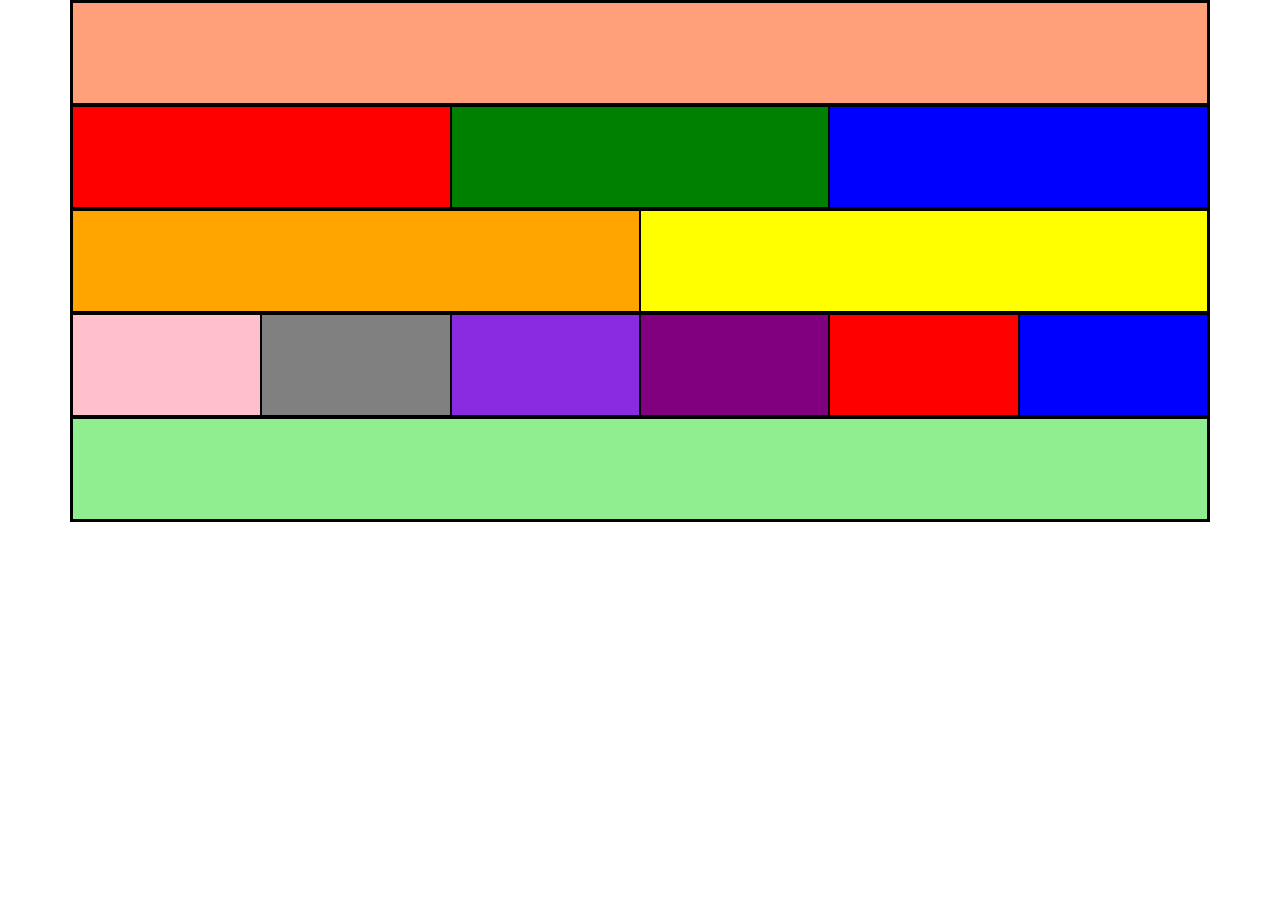
<file: 19 feb 25/index.html>
<!doctype html>
<html lang="en">
  <head>
    <meta charset="utf-8">
    <meta name="viewport" content="width=device-width, initial-scale=1">
    <title>Bootstrap demo</title>
    <link href="https://cdn.jsdelivr.net/npm/bootstrap@5.3.3/dist/css/bootstrap.min.css" rel="stylesheet" integrity="sha384-QWTKZyjpPEjISv5WaRU9OFeRpok6YctnYmDr5pNlyT2bRjXh0JMhjY6hW+ALEwIH" crossorigin="anonymous">
  <style>
    div{border: 1px solid black;}
    .col{padding: 50px 0px;}
  </style>
</head>
  <body>
    <div class="container">
        <div class="row">
          <div class="col" style="background-color: lightsalmon;"></div>
        </div>
        <div class="row">
            <div class="col" style="background-color: red;"></div>
            <div class="col" style="background-color: green;"></div>
            <div class="col" style="background-color: blue;"></div>
        </div>
        <div class="row">
            <div class="col" style="background-color: orange;"></div>
            <div class="col" style="background-color: yellow;"></div>
        </div>
        <div class="row">
            <div class="col" style="background-color: pink;"></div>
            <div class="col" style="background-color: gray;"></div>
            <div class="col" style="background-color: blueviolet;"></div>
            <div class="col" style="background-color: purple;"></div>
            <div class="col" style="background-color: red;"></div>
            <div class="col" style="background-color: blue;"></div>
        </div>
        <div class="row">
            <div class="col" style="background-color: lightgreen;"></div>
        </div>
    </div>  
    <script src="https://cdn.jsdelivr.net/npm/bootstrap@5.3.3/dist/js/bootstrap.bundle.min.js" integrity="sha384-YvpcrYf0tY3lHB60NNkmXc5s9fDVZLESaAA55NDzOxhy9GkcIdslK1eN7N6jIeHz" crossorigin="anonymous"></script>
  </body>
</html>
</file>
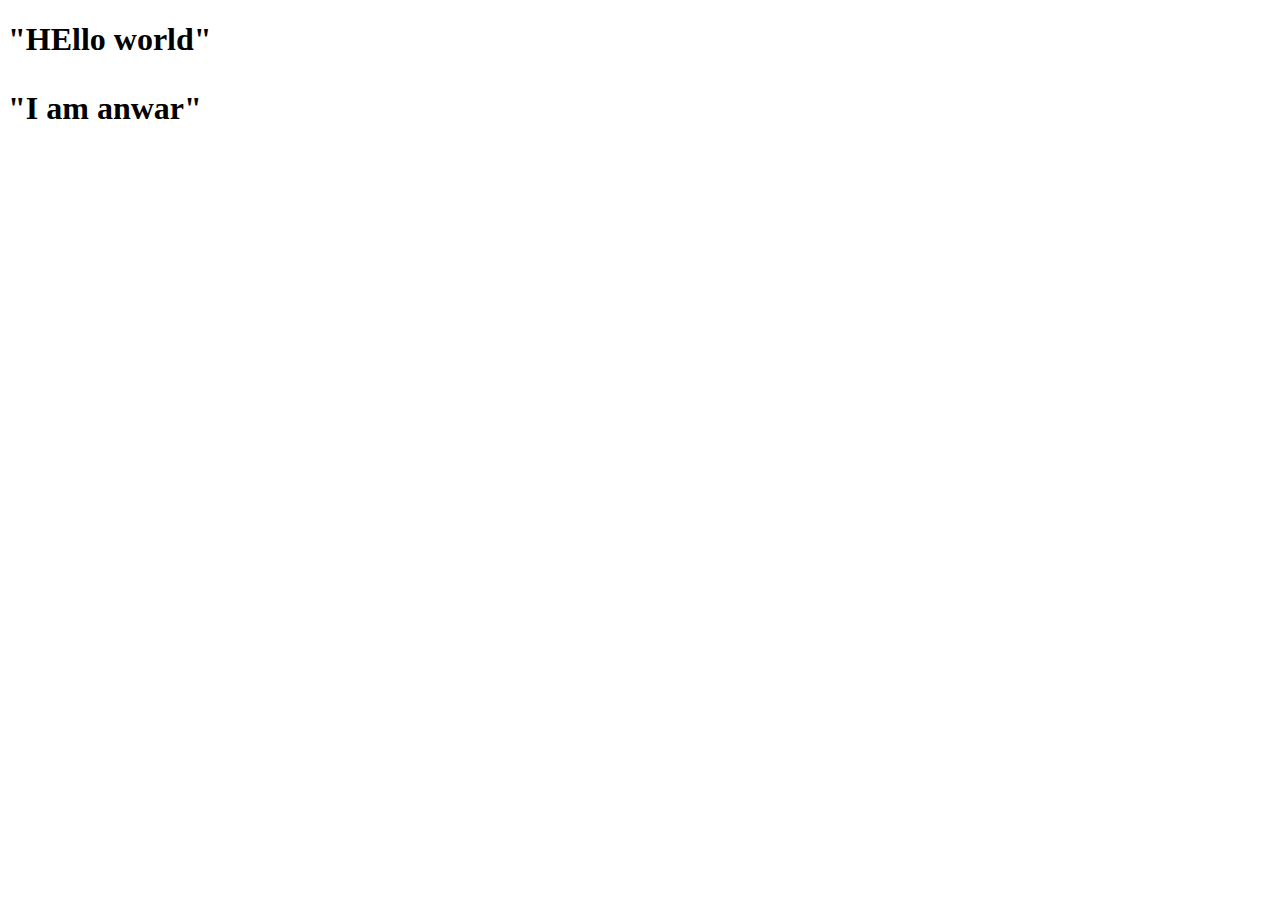
<file: 19_Feb_25/index.html>
<!DOCTYPE html>
<html lang="en">
<head>
    <meta charset="UTF-8">
    <meta name="viewport" content="width=device-width, initial-scale=1.0">
    <title>Document</title>
</head>
<body>
    <h1>"HEllo world"
        <p>"I am anwar"</p>
    </h1>
</body>
</html>
</file>
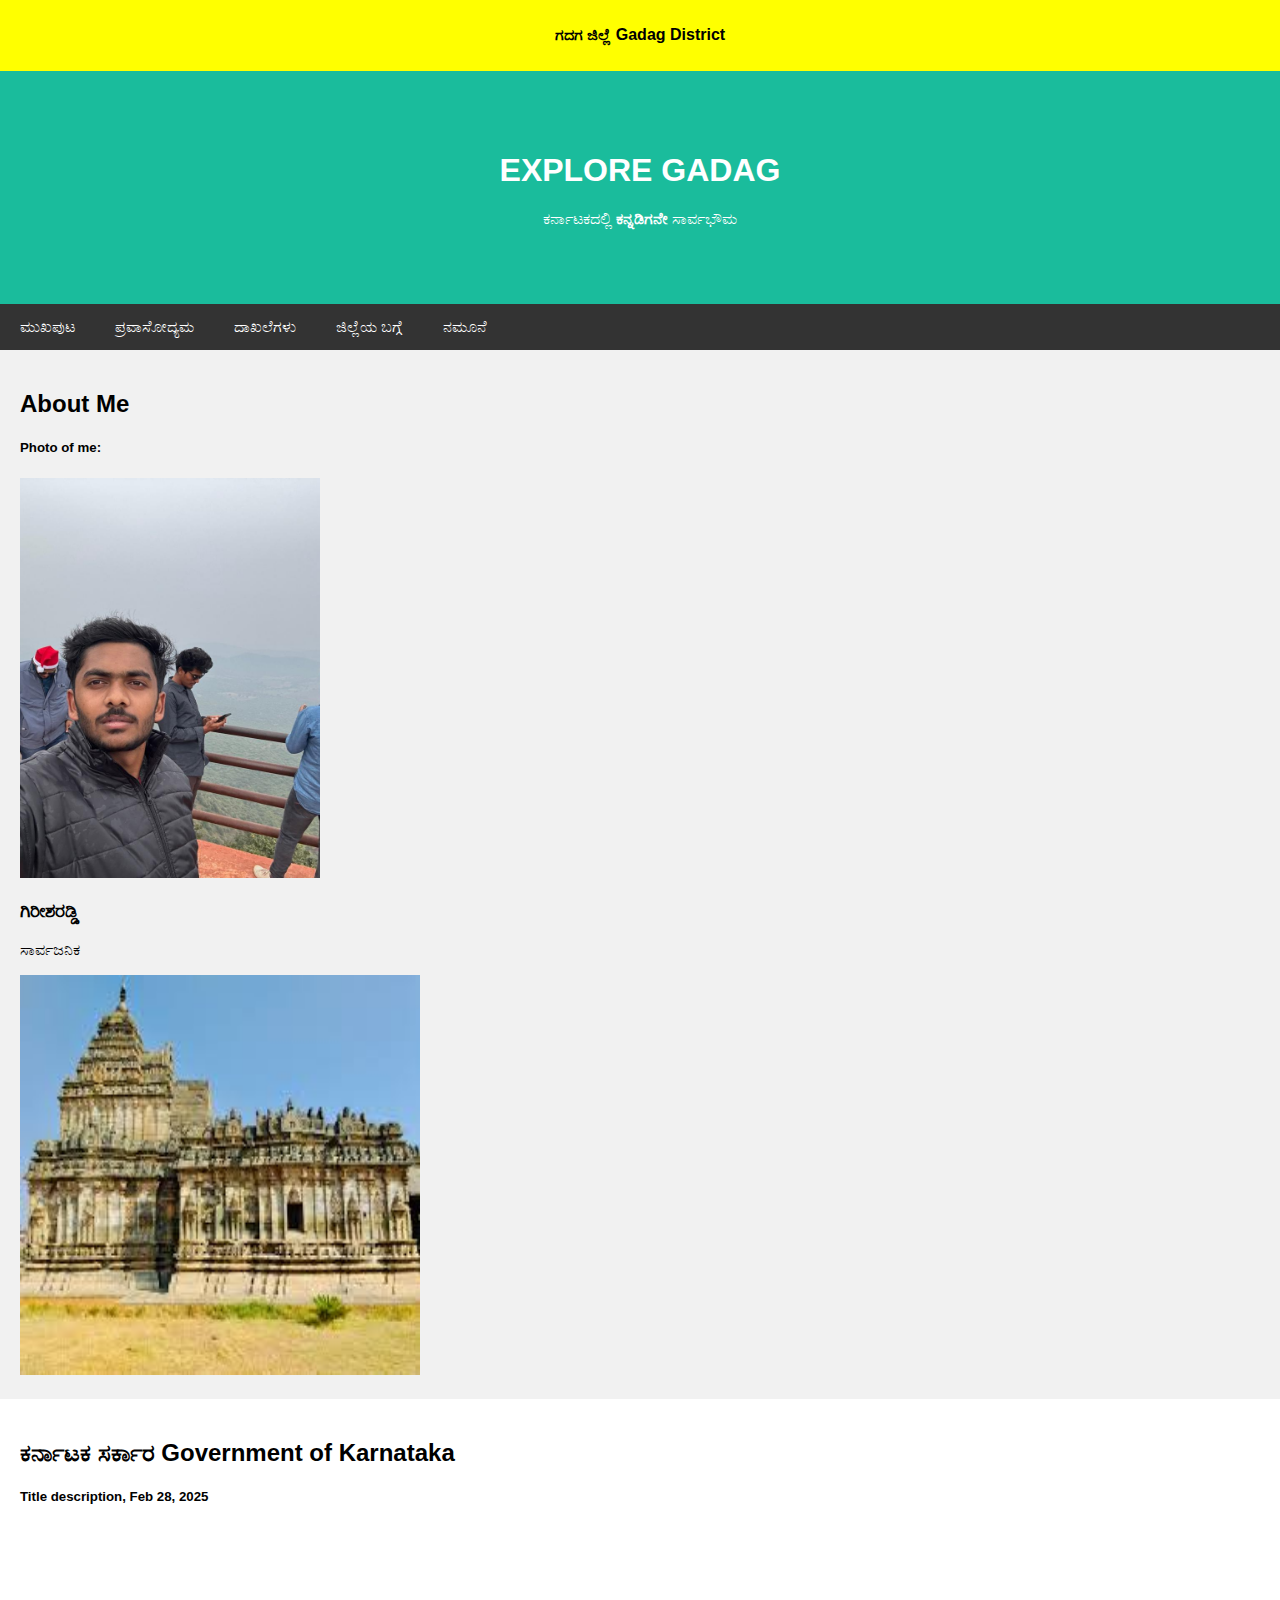
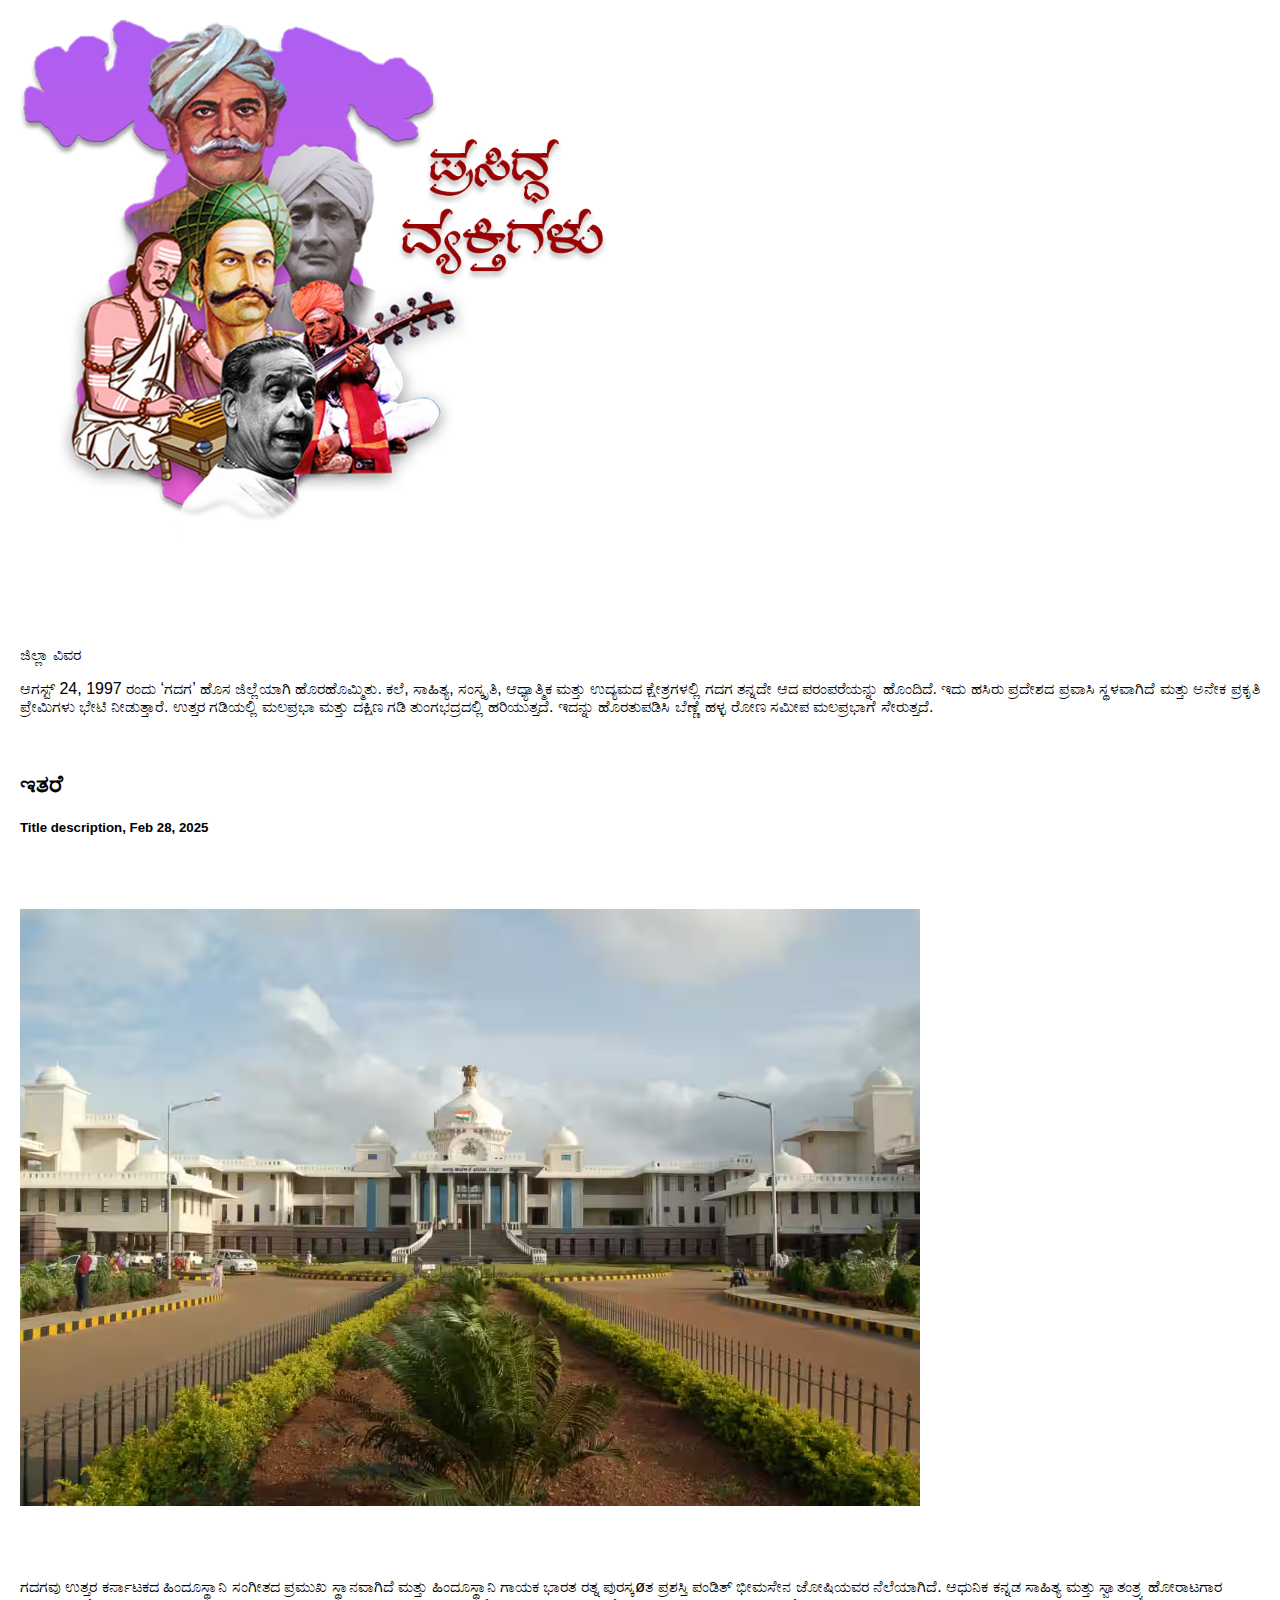
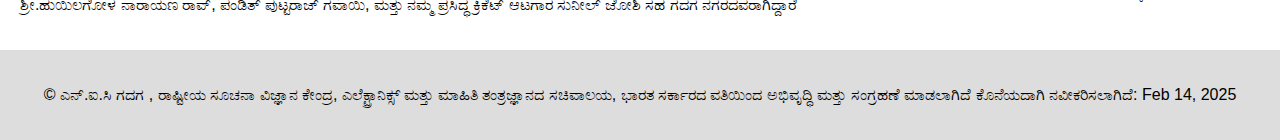
<file: 28 feb 25/index.html>
<!DOCTYPE html>
<html>
<head>
<title>Page Title</title>
<meta charset="UTF-8">
<meta name="viewport" content="width=device-width, initial-scale=1">
<style>
* {
  box-sizing: border-box;
}

/* Style the body */
body {
  font-family: Arial;
  margin: 0;
}

/* Header/logo Title */
.header {
  padding: 60px;
  text-align: center;
  background: #1abc9c;
  color: white;
}

/* Style the top navigation bar */
.navbar {
  display: flex;
  background-color: #333;
}

/* Style the navigation bar links */
.navbar a {
  color: white;
  padding: 14px 20px;
  text-decoration: none;
  text-align: center;
}

/* Change color on hover */
.navbar a:hover {
  background-color: #ddd;
  color: black;
}

/* Column container */
.row {  
  display: flex;
  flex-wrap: wrap;
}

/* Create two unequal columns that sits next to each other */
/* Sidebar/left column */
.side {
  flex: 30%;
  background-color: #f1f1f1;
  padding: 20px;
}

/* Main column */
.main {
  flex: 70%;
  background-color: white;
  padding: 20px;
}

/* Fake image, just for this example */
.fakeimg {
  background-color: #aaa;
  width: 100%;
  padding: 20px;
}

/* Footer */
.footer {
  padding: 20px;
  text-align: center;
  background: #ddd;
}

/* Responsive layout - when the screen is less than 700px wide, make the two columns stack on top of each other instead of next to each other */
@media screen and (max-width: 700px) {
  .row, .navbar {   
    flex-direction: column;
  }
}
</style>
</head>
<body>

<!-- Note -->
<div style="background:yellow;padding:5px">
  <h4 style="text-align:center">ಗದಗ ಜಿಲ್ಲೆ
    Gadag District</h4>
</div>

<!-- Header -->
<div class="header">
  <h1>EXPLORE GADAG</h1>
  <P>ಕರ್ನಾಟಕದಲ್ಲಿ <b>ಕನ್ನಡಿಗನೇ</b> ಸಾರ್ವಭೌಮ</P>
  
</div>

<!-- Navigation Bar -->
<div class="navbar">
  <a href="#">ಮುಖಪುಟ</a>
  <a href="#">ಪ್ರವಾಸೋದ್ಯಮ</a>
  <a href="#">ದಾಖಲೆಗಳು </a>
  <a href="#">ಜಿಲ್ಲೆಯ ಬಗ್ಗೆ</a>
  <a href="#">ನಮೂನೆ</a>
</div>

<!-- The flexible grid (content) -->
<div class="row">
  <div class="side">
    <h2>About Me</h2>
    <h5>Photo of me:</h5>
    <!-- <div class="fakeimg" style="height: 400px;width: 300px;object-fit: contain;background-image: url(me.jpg);"></div> -->
    <img src="me.jpg"  style="height: 400px;width: 300px;object-fit: cover;" alt="">
    <p></p>
    <h3>ಗಿರೀಶರಡ್ಡಿ</h3>
    <p>ಸಾರ್ವಜನಿಕ</p>
    
   <!--div class="fakeimg" style="height: 400px;object-fit: fill;background-image: url(im.jpg)">Image</div><br> -->
   <img src="im.jpg"  style="height: 400px;width: 400px;object-fit: fill;" alt="">
  </div>
  <div class="main">
    <h2>ಕರ್ನಾಟಕ ಸರ್ಕಾರ
        Government of Karnataka</h2>
    <h5>Title description, Feb 28, 2025</h5>
    <!-- <div class="fakeimg" style="height:700px;width: 800px;background-image: url(map.jpg);"></div> -->
    <img src="map.jpg"  style="height: 700px;width: 600px;object-fit: contain;" alt="">
    <p>ಜಿಲ್ಲಾ ವಿವರ</p>
    <p>ಆಗಸ್ಟ್ 24, 1997 ರಂದು ‘ಗದಗ’ ಹೊಸ ಜಿಲ್ಲೆಯಾಗಿ ಹೊರಹೊಮ್ಮಿತು. ಕಲೆ, ಸಾಹಿತ್ಯ, ಸಂಸ್ಕೃತಿ, ಆಧ್ಯಾತ್ಮಿಕ ಮತ್ತು ಉದ್ಯಮದ ಕ್ಷೇತ್ರಗಳಲ್ಲಿ ಗದಗ ತನ್ನದೇ ಆದ ಪರಂಪರೆಯನ್ನು ಹೊಂದಿದೆ. ಇದು ಹಸಿರು ಪ್ರದೇಶದ ಪ್ರವಾಸಿ ಸ್ಥಳವಾಗಿದೆ ಮತ್ತು ಅನೇಕ ಪ್ರಕೃತಿ ಪ್ರೇಮಿಗಳು ಭೇಟಿ ನೀಡುತ್ತಾರೆ. ಉತ್ತರ ಗಡಿಯಲ್ಲಿ ಮಲಪ್ರಭಾ ಮತ್ತು ದಕ್ಷಿಣ ಗಡಿ ತುಂಗಭದ್ರದಲ್ಲಿ ಹರಿಯುತ್ತದೆ. ಇದನ್ನು ಹೊರತುಪಡಿಸಿ ಬೆಣ್ಣೆ ಹಳ್ಳ ರೋಣ ಸಮೀಪ ಮಲಪ್ರಭಾಗೆ ಸೇರುತ್ತದೆ. </p>
    <br>
    <h2>ಇತರೆ</h2>
    <h5>Title description, Feb 28, 2025</h5>
    <!-- <div class="fakeimg" style="height:700px;background-image: url(aap.jpg);"></div> -->
    <img src="aap.jpg"  style="height: 700px;width: 900px;object-fit: contain;" alt="">
    <p>ಗದಗವು ಉತ್ತರ ಕರ್ನಾಟಕದ ಹಿಂದೂಸ್ಥಾನಿ ಸಂಗೀತದ ಪ್ರಮುಖ ಸ್ಥಾನವಾಗಿದೆ ಮತ್ತು ಹಿಂದೂಸ್ಥಾನಿ ಗಾಯಕ ಭಾರತ ರತ್ನ ಪುರಸ್ಕøತ ಪ್ರಶಸ್ತಿ ಪಂಡಿತ್ ಭೀಮಸೇನ ಜೋಷಿಯವರ ನೆಲೆಯಾಗಿದೆ. ಆಧುನಿಕ ಕನ್ನಡ ಸಾಹಿತ್ಯ ಮತ್ತು ಸ್ವಾತಂತ್ರ್ಯ ಹೋರಾಟಗಾರ ಶ್ರೀ.ಹುಯಿಲಗೋಳ ನಾರಾಯಣ ರಾವ್, ಪಂಡಿತ್ ಪುಟ್ಟರಾಜ್ ಗವಾಯಿ, ಮತ್ತು ನಮ್ಮ ಪ್ರಸಿದ್ಧ ಕ್ರಿಕೆಟ್ ಆಟಗಾರ ಸುನೀಲ್ ಜೋಶಿ ಸಹ ಗದಗ ನಗರದವರಾಗಿದ್ದಾರೆ</p>
    
    
  </div>
</div>

<!-- Footer -->
<div class="footer">
  <p>© ಎನ್.ಐ.ಸಿ ಗದಗ , ರಾಷ್ಟೀಯ ಸೂಚನಾ ವಿಜ್ಞಾನ ಕೇಂದ್ರ, ಎಲೆಕ್ಟ್ರಾನಿಕ್ಸ್ ಮತ್ತು ಮಾಹಿತಿ ತಂತ್ರಜ್ಞಾನದ ಸಚಿವಾಲಯ, ಭಾರತ ಸರ್ಕಾರದ ವತಿಯಿಂದ ಅಭಿವೃದ್ಧಿ ಮತ್ತು ಸಂಗ್ರಹಣೆ ಮಾಡಲಾಗಿದೆ

    ಕೊನೆಯದಾಗಿ ನವೀಕರಿಸಲಾಗಿದೆ: Feb 14, 2025</p>
</div>

</body>
</html>
</file>
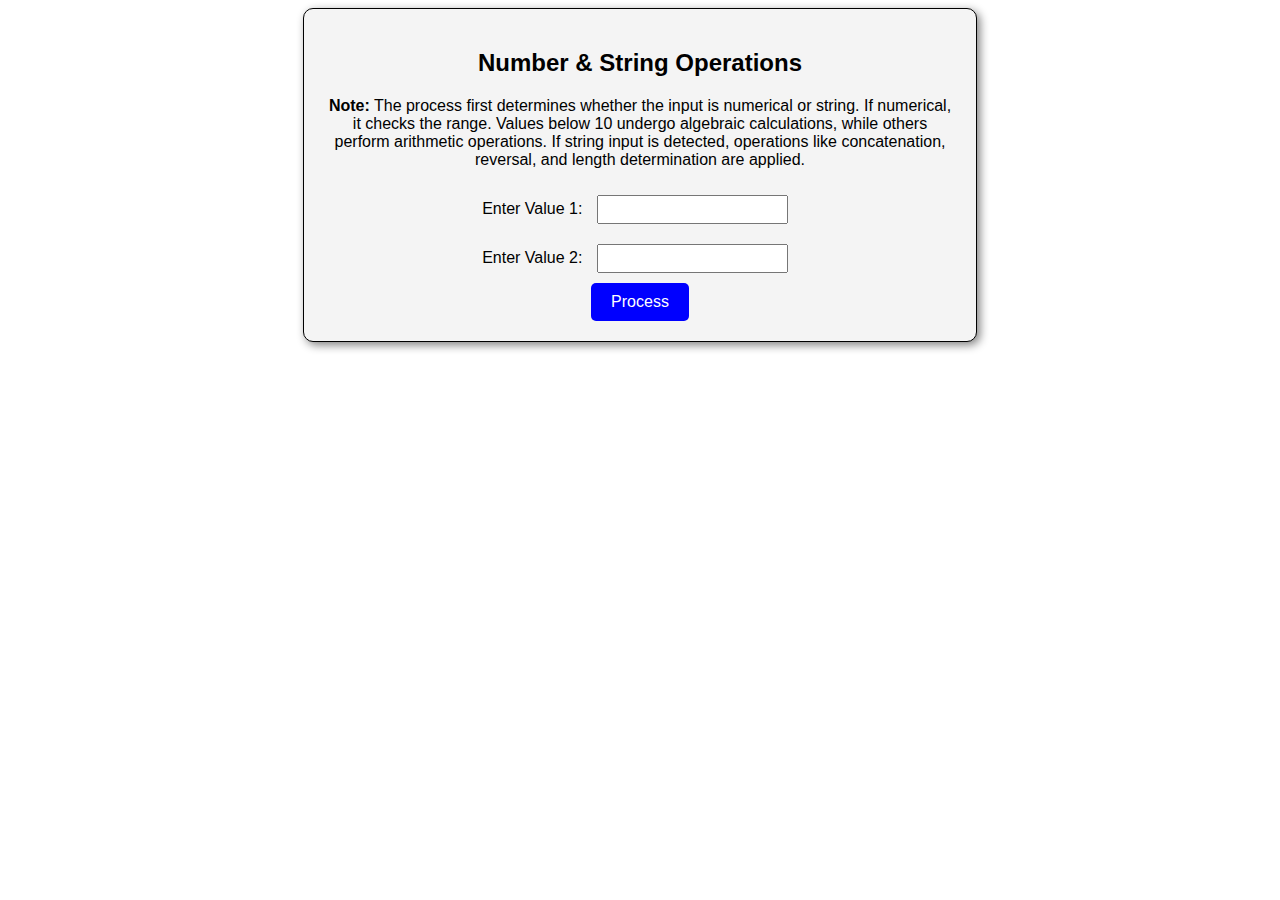
<file: 5 mar 25/index.html>
<!DOCTYPE html>
<html lang="en">
<head>
    <meta charset="UTF-8">
    <meta name="viewport" content="width=device-width, initial-scale=1.0">
    <title>Number & String Operations</title>
    <style>
        body {
            font-family: Arial, sans-serif;
            text-align: center;
        }
        .container {
            width: 50%;
            margin: auto;
            padding: 20px;
            border: 1px solid black;
            border-radius: 10px;
            box-shadow: 3px 3px 10px gray;
            background: #f4f4f4;
        }
        input {
            padding: 5px;
            margin: 10px;
        }
        button {
            background-color: blue;
            color: white;
            padding: 10px 20px;
            font-size: 16px;
            border: none;
            border-radius: 5px;
            cursor: pointer;
            transition: background-color 0.3s;
        }
        button:hover {
            background-color: red;
        }
        table {
            width: 100%;
            border-collapse: collapse;
            margin-top: 20px;
            background: white;
        }
        th, td {
            border: 1px solid black;
            padding: 10px;
            text-align: center;
        }
        th {
            background-color: red;
            color: beige;
        }
    </style>
</head>
<body>
    <div class="container">
        <h2>Number & String Operations</h2>
        <p><b>Note:</b> The process first determines whether the input is numerical or string. If numerical, it checks the range. Values below 10 undergo algebraic calculations, while others perform arithmetic operations. If string input is detected, operations like concatenation, reversal, and length determination are applied.</p>
        <label for="input1">Enter Value 1:</label>
        <input type="text" id="input1">
        <br>
        <label for="input2">Enter Value 2:</label>
        <input type="text" id="input2">
        <br>
        <button onclick="processInput()">Process</button>
        <div id="output"></div>
    </div>

    <script>
        function processInput() {
            let input1 = document.getElementById("input1").value.trim();
            let input2 = document.getElementById("input2").value.trim();
            let outputDiv = document.getElementById("output");
            outputDiv.innerHTML = "";

            let num1 = parseFloat(input1);
            let num2 = parseFloat(input2);

            if (!isNaN(num1) && !isNaN(num2)) {
                if (num1 < 10 && num2 < 10) {
                    let table = `
                    <table>
                        <tr><th>Expression</th><th>Expanded Formula</th><th>Calculation</th><th>Result</th></tr>
                        <tr><td>(a + b)²</td><td>a² + b² + 2ab</td><td>(${num1}² + ${num2}² + 2(${num1} × ${num2}))</td><td>${(num1 + num2) ** 2}</td></tr>
                        <tr><td>(a - b)²</td><td>a² + b² - 2ab</td><td>(${num1}² + ${num2}² - 2(${num1} × ${num2}))</td><td>${(num1 - num2) ** 2}</td></tr>
                        <tr><td>a² - b²</td><td>(a - b)(a + b)</td><td>(${num1}² - ${num2}² = (${num1} - ${num2}) × (${num1} + ${num2}))</td><td>${num1 * 2 - num2 * 2}</td></tr>
                        <tr><td>(a + b)³</td><td>a³ + b³ + 3a²b + 3ab²</td><td>(${num1}³ + ${num2}³ + 3(${num1}² × ${num2}) + 3(${num1} × ${num2}²))</td><td>${(num1 + num2) ** 3}</td></tr>
                        <tr><td>(a - b)³</td><td>a³ - b³ - 3a²b + 3ab²</td><td>(${num1}³ - ${num2}³ - 3(${num1}² × ${num2}) + 3(${num1} × ${num2}²))</td><td>${(num1 - num2) ** 3}</td></tr>
                    </table>`;
                    outputDiv.innerHTML = table;
                } else {
                    let table = `
                    <table>
                        <tr><th>Operation</th><th>Expression</th><th>Result</th></tr>
                        <tr><td>Addition</td><td>${num1} + ${num2} = ${num1 + num2}</td><td>${num1 + num2}</td></tr>
                        <tr><td>Subtraction</td><td>${num1} - ${num2} = ${num1 - num2}</td><td>${num1 - num2}</td></tr>
                        <tr><td>Multiplication</td><td>${num1} × ${num2} = ${num1 * num2}</td><td>${num1 * num2}</td></tr>
                        <tr><td>Division</td><td>${num1} ÷ ${num2} = ${(num1 / num2).toFixed(2)}</td><td>${(num1 / num2).toFixed(2)}</td></tr>
                    </table>`;
                    outputDiv.innerHTML = table;
                }
            } else {
                let concatResult = input1 + input2;
                let reversedResult = concatResult.split('').reverse().join('');
                let table = `
                <table>
                    <tr><th>Value 1</th><th>Value 2</th><th>Concatenated</th><th>Reversed</th><th>Length</th></tr>
                    <tr><td>${input1}</td><td>${input2}</td><td>${concatResult}</td><td>${reversedResult}</td><td>${concatResult.length}</td></tr>
                </table>`;
                outputDiv.innerHTML = table;
            }
        }
    </script>
</body>
</html>
</file>
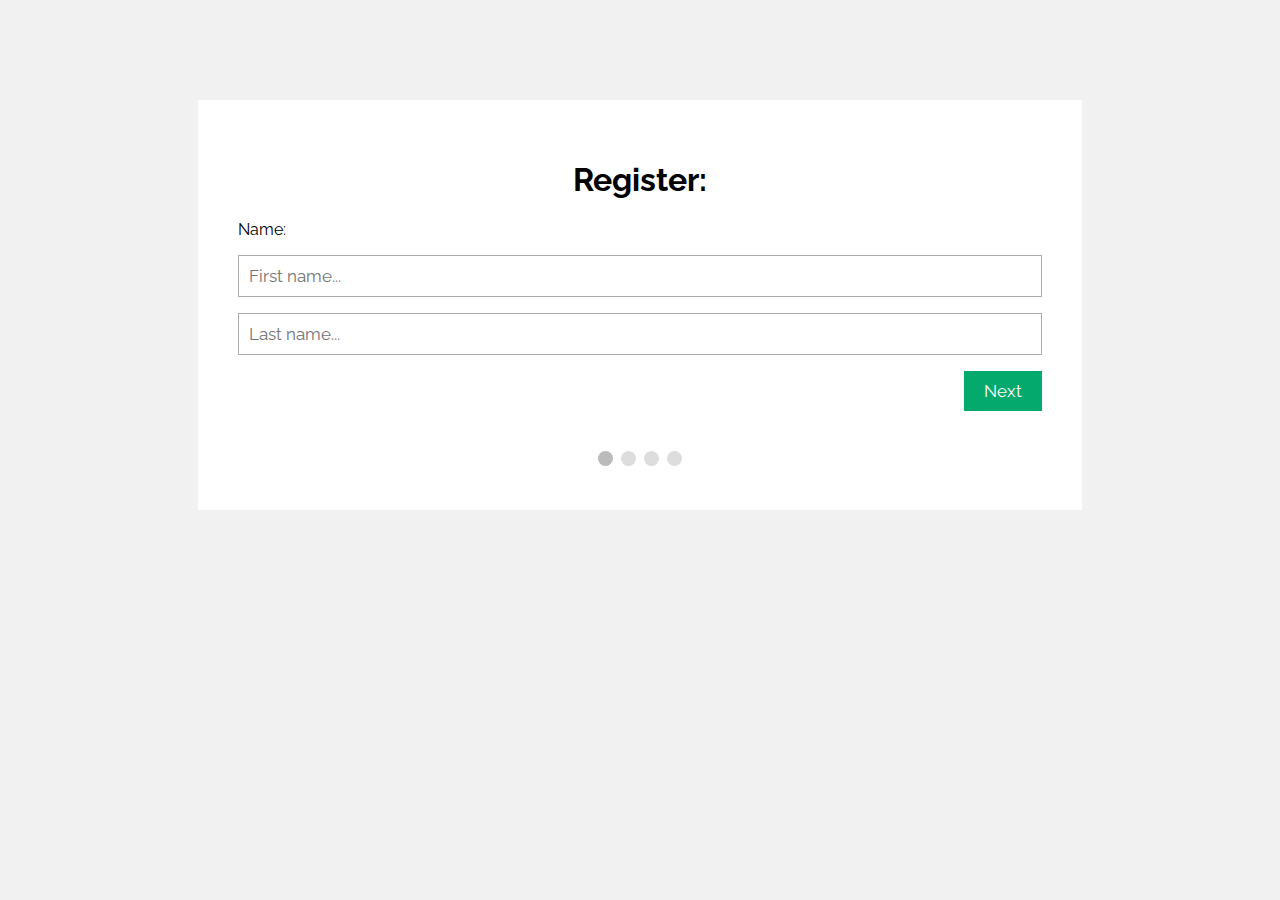
<file: 7 mar 25/index.html>
<!DOCTYPE html>
<html>
<meta name="viewport" content="width=device-width, initial-scale=1.0">
<link href="https://fonts.googleapis.com/css?family=Raleway" rel="stylesheet">
<style>
* {
  box-sizing: border-box;
}

body {
  background-color: #f1f1f1;
}

#regForm {
  background-color: #ffffff;
  margin: 100px auto;
  font-family: Raleway;
  padding: 40px;
  width: 70%;
  min-width: 300px;
}

h1 {
  text-align: center;  
}

input {
  padding: 10px;
  width: 100%;
  font-size: 17px;
  font-family: Raleway;
  border: 1px solid #aaaaaa;
}

/* Mark input boxes that gets an error on validation: */
input.invalid {
  background-color: #ffdddd;
}

/* Hide all steps by default: */
.tab {
  display: none;
}

button {
  background-color: #04AA6D;
  color: #ffffff;
  border: none;
  padding: 10px 20px;
  font-size: 17px;
  font-family: Raleway;
  cursor: pointer;
}

button:hover {
  opacity: 0.8;
}

#prevBtn {
  background-color: #bbbbbb;
}

/* Make circles that indicate the steps of the form: */
.step {
  height: 15px;
  width: 15px;
  margin: 0 2px;
  background-color: #bbbbbb;
  border: none;  
  border-radius: 50%;
  display: inline-block;
  opacity: 0.5;
}

.step.active {
  opacity: 1;
}

/* Mark the steps that are finished and valid: */
.step.finish {
  background-color: #04AA6D;
}
</style>
<body>

<form id="regForm" action="/action_page.php">
  <h1>Register:</h1>
  <!-- One "tab" for each step in the form: -->
  <div class="tab">Name:
    <p><input placeholder="First name..." oninput="this.className = ''" name="fname"></p>
    <p><input placeholder="Last name..." oninput="this.className = ''" name="lname"></p>
  </div>
  <div class="tab">Contact Info:
    <p><input placeholder="E-mail..." oninput="this.className = ''" name="email"></p>
    <p><input placeholder="Phone..." oninput="this.className = ''" name="phone"></p>
  </div>
  <div class="tab">Birthday:
    <p><input placeholder="dd" oninput="this.className = ''" name="dd"></p>
    <p><input placeholder="mm" oninput="this.className = ''" name="nn"></p>
    <p><input placeholder="yyyy" oninput="this.className = ''" name="yyyy"></p>
  </div>
  <div class="tab">Login Info:
    <p><input placeholder="Username..." oninput="this.className = ''" name="uname"></p>
    <p><input placeholder="Password..." oninput="this.className = ''" name="pword" type="password"></p>
  </div>
  <div style="overflow:auto;">
    <div style="float:right;">
      <button type="button" id="prevBtn" onclick="nextPrev(-1)">Previous</button>
      <button type="button" id="nextBtn" onclick="nextPrev(1)">Next</button>
    </div>
  </div>
  <!-- Circles which indicates the steps of the form: -->
  <div style="text-align:center;margin-top:40px;">
    <span class="step"></span>
    <span class="step"></span>
    <span class="step"></span>
    <span class="step"></span>
  </div>
</form>

<script>
var currentTab = 0; // Current tab is set to be the first tab (0)
showTab(currentTab); // Display the current tab

function showTab(n) {
  // This function will display the specified tab of the form...
  var x = document.getElementsByClassName("tab");
  x[n].style.display = "block";
  //... and fix the Previous/Next buttons:
  if (n == 0) {
    document.getElementById("prevBtn").style.display = "none";
  } else {
    document.getElementById("prevBtn").style.display = "inline";
  }
  if (n == (x.length - 1)) {
    document.getElementById("nextBtn").innerHTML = "Submit";
  } else {
    document.getElementById("nextBtn").innerHTML = "Next";
  }
  //... and run a function that will display the correct step indicator:
  fixStepIndicator(n)
}

function nextPrev(n) {
  // This function will figure out which tab to display
  var x = document.getElementsByClassName("tab");
  // Exit the function if any field in the current tab is invalid:
  if (n == 1 && !validateForm()) return false;
  // Hide the current tab:
  x[currentTab].style.display = "none";
  // Increase or decrease the current tab by 1:
  currentTab = currentTab + n;
  // if you have reached the end of the form...
  if (currentTab >= x.length) {
    // ... the form gets submitted:
    document.getElementById("regForm").submit();
    return false;
  }
  // Otherwise, display the correct tab:
  showTab(currentTab);
}

function validateForm() {
  // This function deals with validation of the form fields
  var x, y, i, valid = true;
  x = document.getElementsByClassName("tab");
  y = x[currentTab].getElementsByTagName("input");
  // A loop that checks every input field in the current tab:
  for (i = 0; i < y.length; i++) {
    // If a field is empty...
    if (y[i].value == "") {
      // add an "invalid" class to the field:
      y[i].className += " invalid";
      // and set the current valid status to false
      valid = false;
    }
  }
  // If the valid status is true, mark the step as finished and valid:
  if (valid) {
    document.getElementsByClassName("step")[currentTab].className += " finish";
  }
  return valid; // return the valid status
}

function fixStepIndicator(n) {
  // This function removes the "active" class of all steps...
  var i, x = document.getElementsByClassName("step");
  for (i = 0; i < x.length; i++) {
    x[i].className = x[i].className.replace(" active", "");
  }
  //... and adds the "active" class on the current step:
  x[n].className += " active";
}
</script>

</body>
</html>
</file>
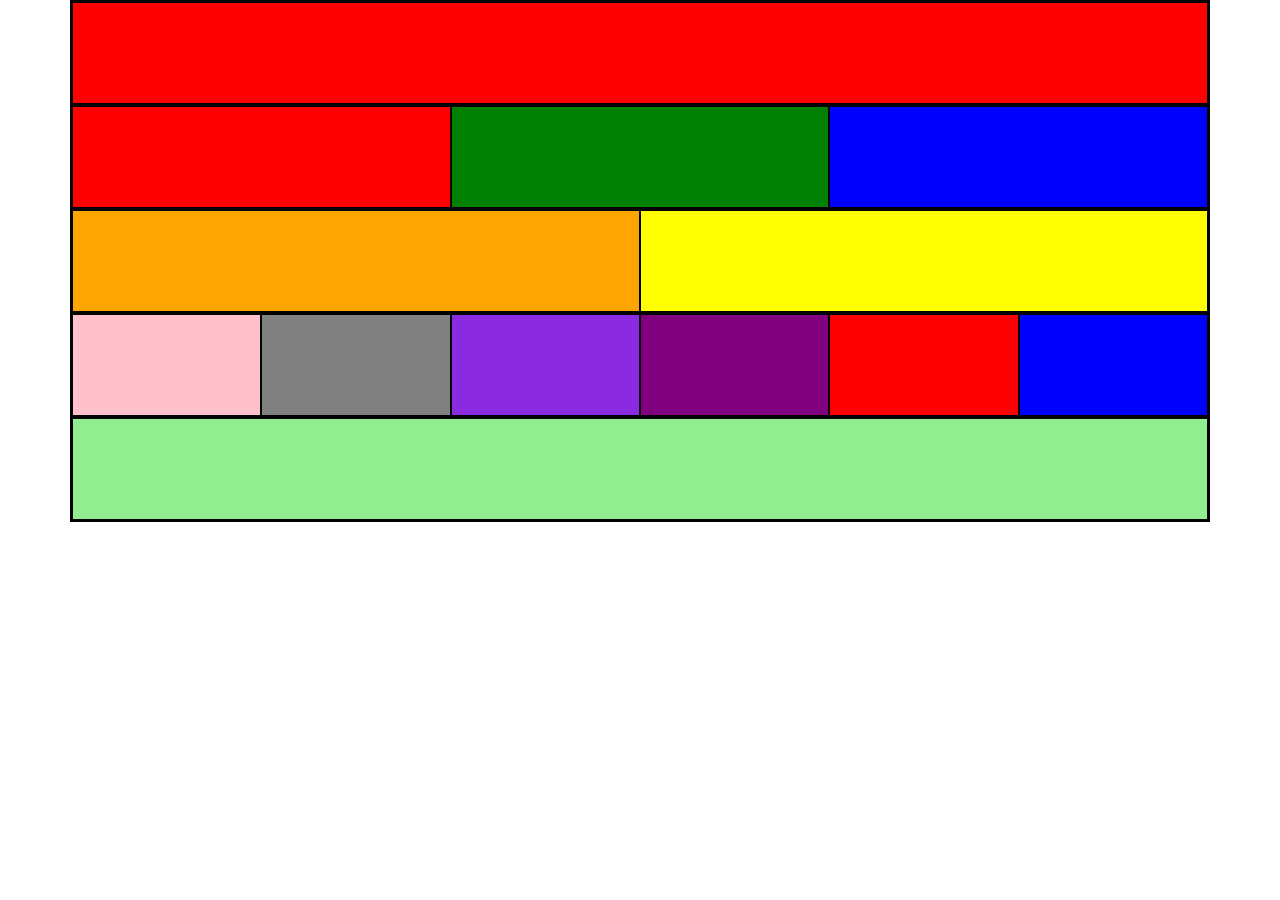
<file: 19_Feb_25/20_Feb_25/index.html>
<!doctype html>
<html lang="en">
  <head>
    <meta charset="utf-8">
    <meta name="viewport" content="width=device-width, initial-scale=1">
    <title>Bootstrap demo</title>
    <link href="https://cdn.jsdelivr.net/npm/bootstrap@5.3.3/dist/css/bootstrap.min.css" rel="stylesheet" integrity="sha384-QWTKZyjpPEjISv5WaRU9OFeRpok6YctnYmDr5pNlyT2bRjXh0JMhjY6hW+ALEwIH" crossorigin="anonymous">
  <style>
    div{border: 1px solid black;}
    .col{padding: 50px 0px;}
  </style>
</head>
  <body>
    <div class="container">
        <div class="row">
          <div class="col" style="background-color: red;"></div>
        </div>
        <div class="row">
            <div class="col" style="background-color: red;"></div>
            <div class="col" style="background-color: green;"></div>
            <div class="col" style="background-color: blue;"></div>
        </div>
        <div class="row">
            <div class="col" style="background-color: orange;"></div>
            <div class="col" style="background-color: yellow;"></div>
        </div>
        <div class="row">
            <div class="col" style="background-color: pink;"></div>
            <div class="col" style="background-color: gray;"></div>
            <div class="col" style="background-color: blueviolet;"></div>
            <div class="col" style="background-color: purple;"></div>
            <div class="col" style="background-color: red;"></div>
            <div class="col" style="background-color: blue;"></div>
        </div>
        <div class="row">
            <div class="col" style="background-color: lightgreen;"></div>
        </div>
    </div>  
    <script src="https://cdn.jsdelivr.net/npm/bootstrap@5.3.3/dist/js/bootstrap.bundle.min.js" integrity="sha384-YvpcrYf0tY3lHB60NNkmXc5s9fDVZLESaAA55NDzOxhy9GkcIdslK1eN7N6jIeHz" crossorigin="anonymous"></script>
  </body>
</html>
</file>
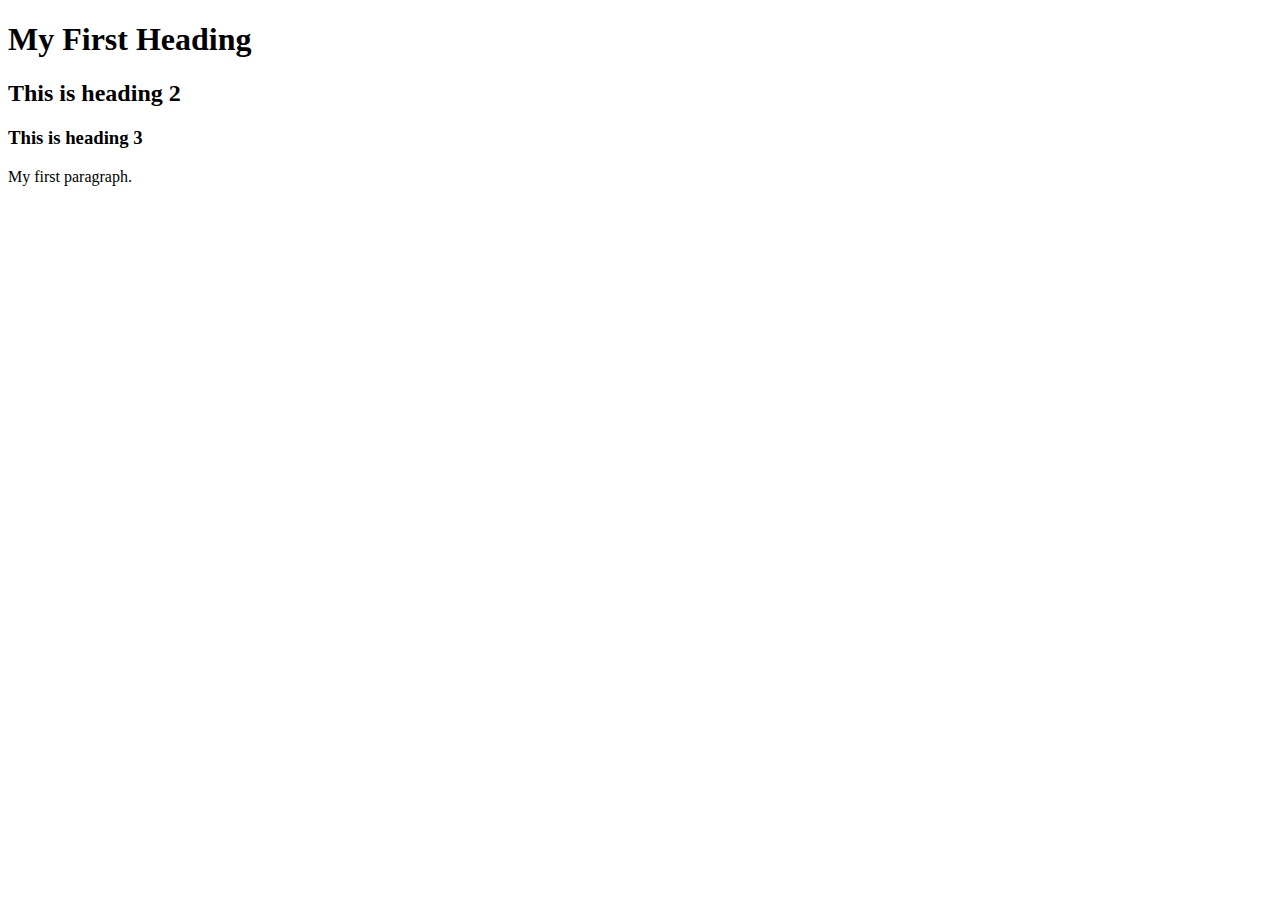
<file: 19_Feb_25/21_Feb_25/index.html>
<!DOCTYPE html>
<html>
<head>
<title>Sample web page </title>
</head>
<body>

<h1>My First Heading</h1>

<h2>This is heading 2</h2>
<h3>This is heading 3</h3>
<p>My first paragraph.</p>

</body>
</html>
</file>
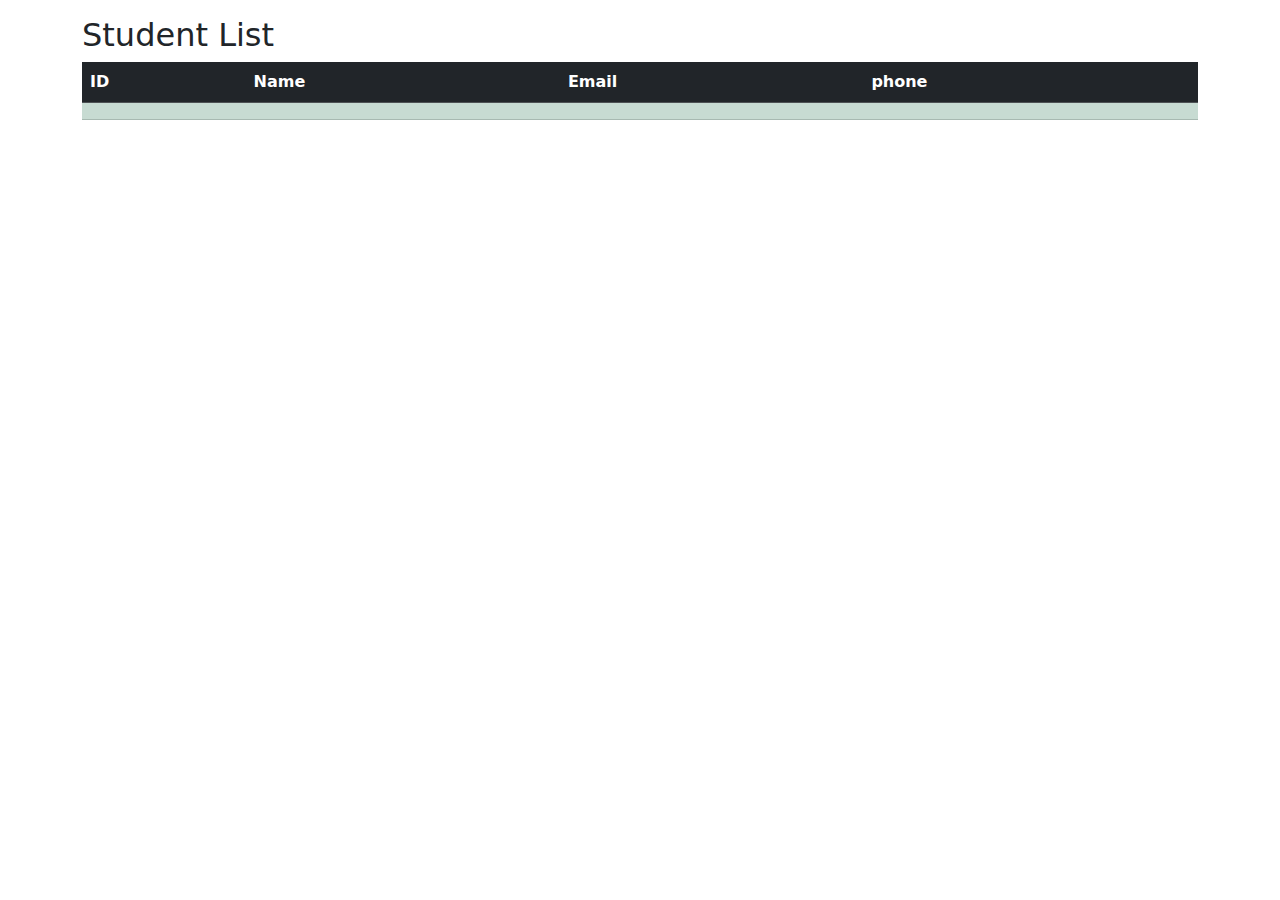
<file: 12-mar-25/studentcrud/src/main/resources/templates/student/index.html>
<!DOCTYPE html>
<html xmlns:th="http://www.thymeleaf.org">
<head>
  <title>Bootstrap Example</title>
  <meta charset="utf-8">
  <meta name="viewport" content="width=device-width, initial-scale=1">
  <link href="https://cdn.jsdelivr.net/npm/bootstrap@5.3.3/dist/css/bootstrap.min.css" rel="stylesheet">
  <script src="https://cdn.jsdelivr.net/npm/bootstrap@5.3.3/dist/js/bootstrap.bundle.min.js"></script>
</head>
<body>

<div class="container mt-3">
    <h2>Student List</h2>
    <table class="table table-success table-striped">
    <thead class="table-dark">
      <tr>
        <th>ID</th>
        <th>Name</th>
        <th>Email</th>
        <th>phone</th>
      </tr>
    </thead>
    <tbody>
      <tr th:each="stu: ${student}">
        <td  th:text="${stu.id}"></td>
        <td  th:text="${stu.name}"></td>
        <td  th:text="${stu.email}"></td>
        <td  th:text="${stu.phone}"></td>
      </tr>
    </tbody>
  </table>
</div>

</body>
</html>
</file>
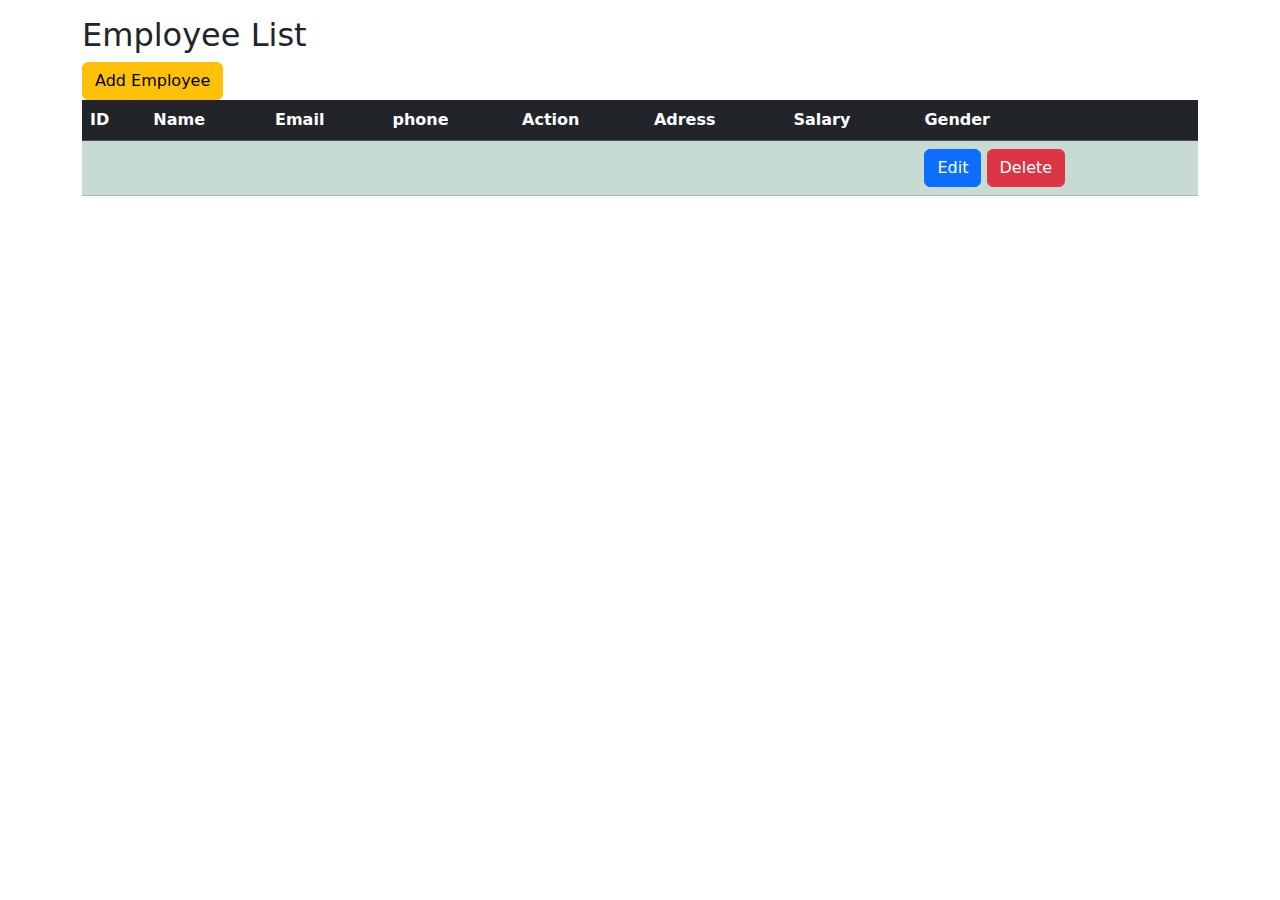
<file: 18-3-25/studentcr/studentcrud/src/main/resources/templates/employee/index.html>
<!DOCTYPE html>
<html xmlns:th="http://www.thymeleaf.org">
<head>
  <title>Bootstrap Example</title>
  <meta charset="utf-8">
  <meta name="viewport" content="width=device-width, initial-scale=1">
  <link href="https://cdn.jsdelivr.net/npm/bootstrap@5.3.3/dist/css/bootstrap.min.css" rel="stylesheet">
  <script src="https://cdn.jsdelivr.net/npm/bootstrap@5.3.3/dist/js/bootstrap.bundle.min.js"></script>
</head>
<body>

<div class="container mt-3">
    <h2>Employee List</h2>
    <a th:href ="@{/anwar/create}" class = "btn btn-warning">Add Employee</a>
    <table class="table table-success table-striped">
    <thead class="table-dark">
      <tr>
        <th>ID</th>
        <th>Name</th>
        <th>Email</th>
        <th>phone</th>
        <th>Action</th>
        <th>Adress</th>
        <th>Salary</th>
        <th>Gender</th>
        
      </tr>
    </thead>
    <tbody>
      <tr th:each="emp: ${employee}">
        <td  th:text="${emp.id}"></td>
        <td  th:text="${emp.name}"></td>
        <td  th:text="${emp.email}"></td>
        <td  th:text="${emp.phone}"></td>
        <td  th:text="${emp.Adress}"></td>
        <td  th:text="${emp.Salary}"></td>
        <td  th:text="${emp.Gender}"></td>
        <td>
          <a th:href="@{/anwar/edit/{id}(id=${emp.id})}" class="btn btn-primary">Edit</a>
          <a th:href="@{/anwar/delete/{id}(id=${emp.id})}" class="btn btn-danger">Delete</a>
</td> 
      </tr>
    </tbody>
  </table>
</div>

</body>
</html>
</file>
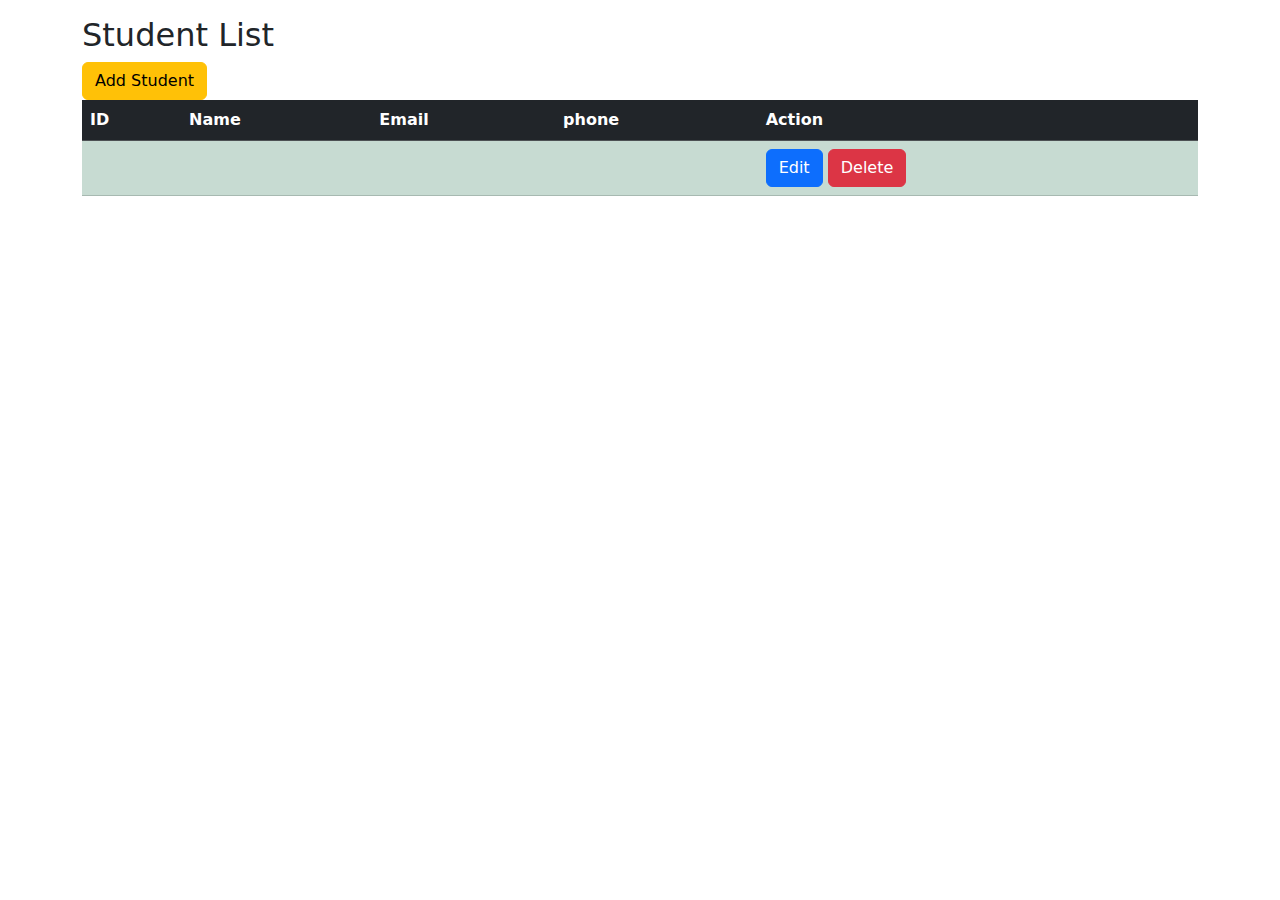
<file: 18-3-25/studentcr/studentcrud/src/main/resources/templates/student/index.html>
<!DOCTYPE html>
<html xmlns:th="http://www.thymeleaf.org">
<head>
  <title>Bootstrap Example</title>
  <meta charset="utf-8">
  <meta name="viewport" content="width=device-width, initial-scale=1">
  <link href="https://cdn.jsdelivr.net/npm/bootstrap@5.3.3/dist/css/bootstrap.min.css" rel="stylesheet">
  <script src="https://cdn.jsdelivr.net/npm/bootstrap@5.3.3/dist/js/bootstrap.bundle.min.js"></script>
</head>
<body>

<div class="container mt-3">
    <h2>Student List</h2>
    <a th:href ="@{/users/create}" class = "btn btn-warning">Add Student</a>
    <table class="table table-success table-striped">
    <thead class="table-dark">
      <tr>
        <th>ID</th>
        <th>Name</th>
        <th>Email</th>
        <th>phone</th>
        <th>Action</th>

      </tr>
    </thead>
    <tbody>
      <tr th:each="stu: ${student}">
        <td  th:text="${stu.id}"></td>
        <td  th:text="${stu.name}"></td>
        <td  th:text="${stu.email}"></td>
        <td  th:text="${stu.phone}"></td>
        <td>
          <a th:href="@{/users/edit/{id}(id=${stu.id})}" class="btn btn-primary">Edit</a>
          <a th:href="@{/users/delete/{id}(id=${stu.id})}" class="btn btn-danger">Delete</a>
</td> 
      </tr>
    </tbody>
  </table>
</div>

</body>
</html>
</file>
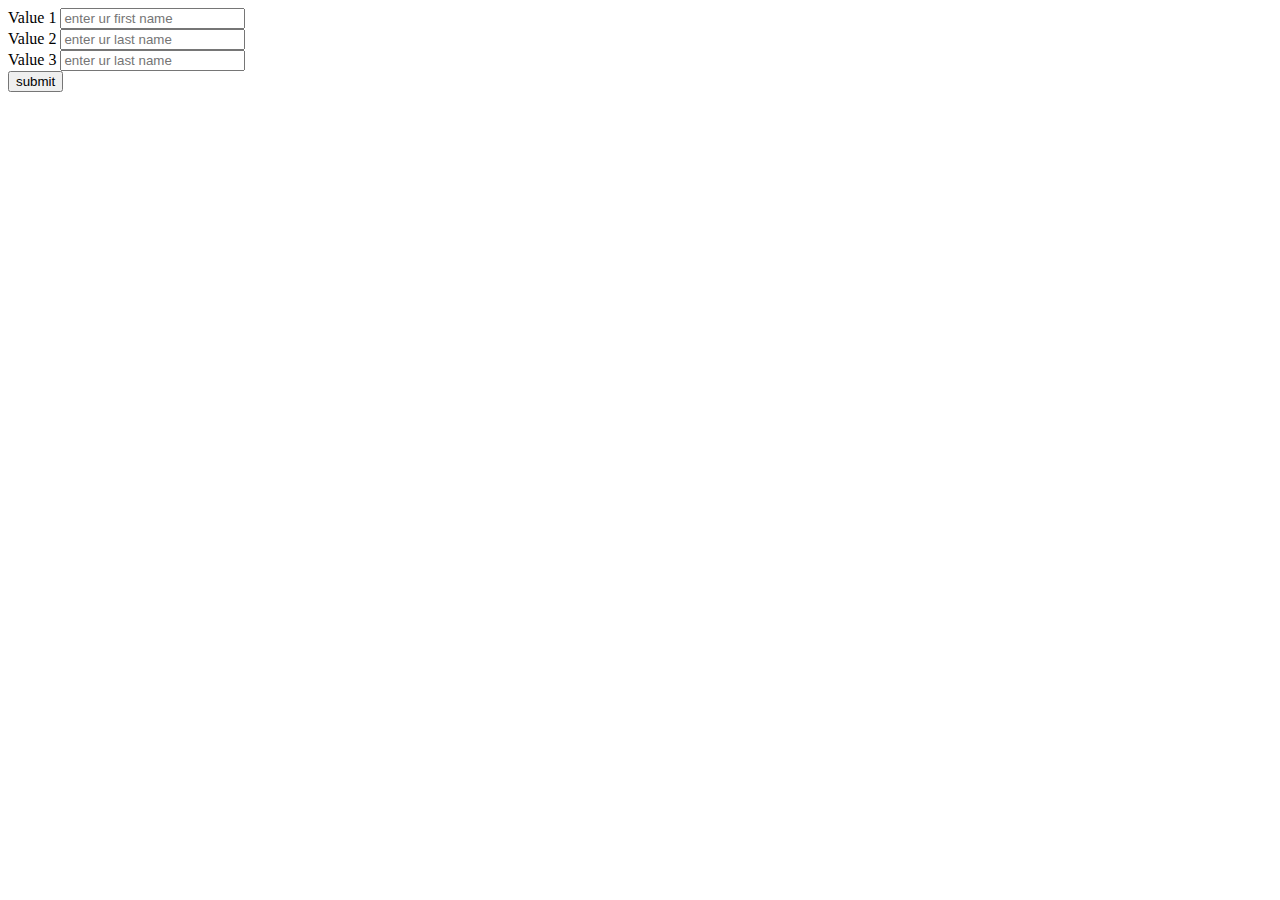
<file: 13 mar 25/sample6.html>
<!DOCTYPE html>
<html lang="en">

<head>
    <meta charset="UTF-8">
    <meta name="viewport" content="width=js, initial-scale=1.0">
    <title>js Example 1</title>
</head>

<body>

    <div>
        <label for="txt1">Value 1</label>
        <input type="text" id="val1" name="val1" value="" placeholder="enter ur first name">
    </div>
    <div>
        <label for="txt2">Value 2</label>
        <input type="text" id="val2" name="val2" value="" placeholder="enter ur last name">
    </div>
    <div>
        <label for="txt3">Value 3</label>
        <input type="text" id="val3" name="val3" value="" placeholder="enter ur last name">
    </div>
    <div>
        <button onclick="getResult()">submit</button>

    </div>
    <h2 style="color:chocolate" id="flname">

    </h2>

    <script>
        function getResult() {

            var val1 = document.getElementById('val1').value;
            var val2 = document.getElementById('val2').value;
            var val3 = document.getElementById('val3').value;
            var result;

            if(!isNaN(val1) && !isNaN(val2) && !isNaN(val3)){
                result = parseFloat(val1) + parseFloat(val2) + parseFloat(val3);
                
            }else{
                result = val1 + val2 + val3;
            }
            document.getElementById('flname').innerHTML = result;

        }
    </script>

</body>

</html>
</file>
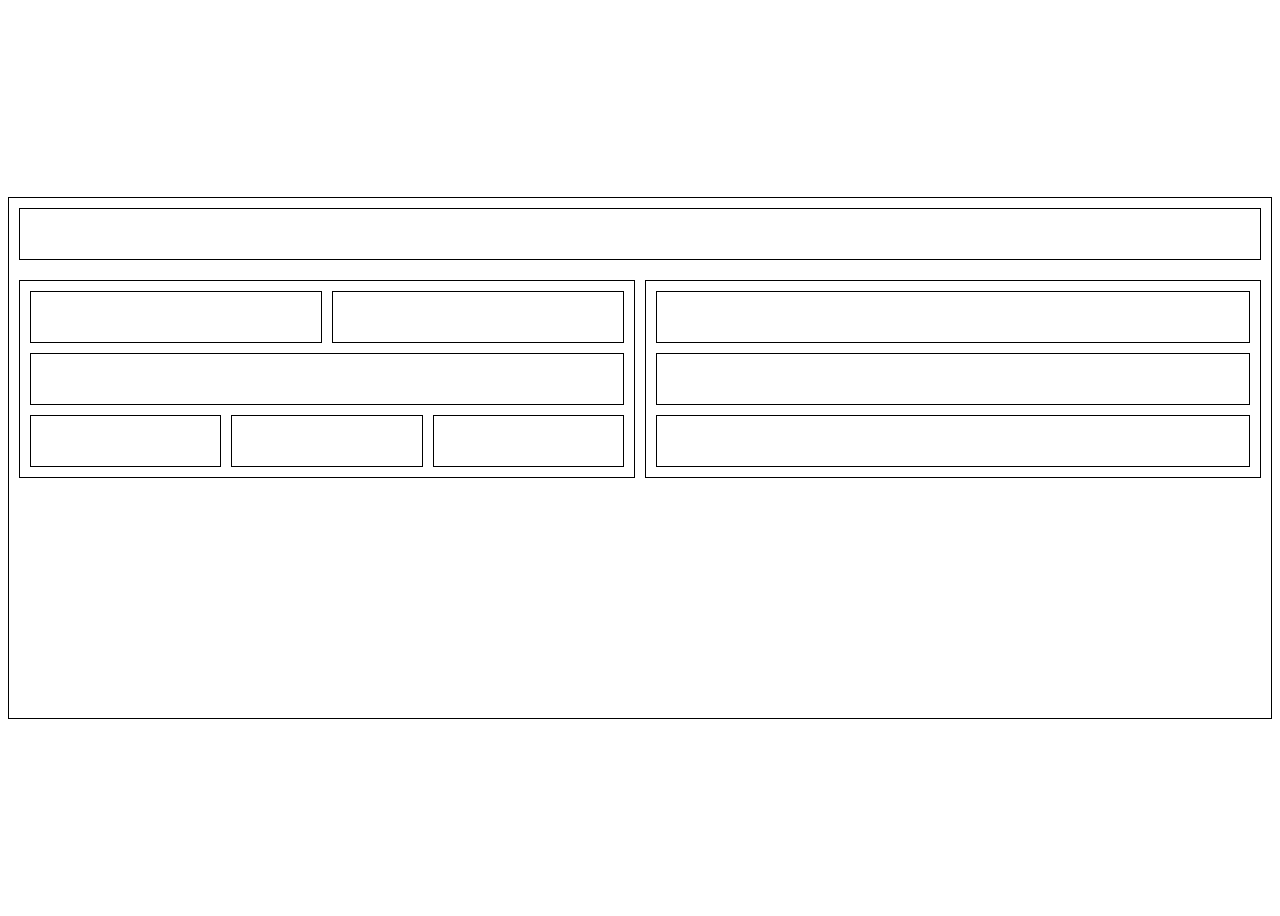
<file: 18 mar 25/sample3.html>
<!DOCTYPE html>
<html lang="en">
<head>
    <meta charset="UTF-8">
    <meta name="viewport" content="width=device-width, initial-scale=1.0">
    <title>Flexbox Template 2</title>
    <style>
        
    body
        {  
            display: flex;
            justify-content:center;
            align-items:center;
            height:100vh;
        }
        .container{
            width:100%;
            height: 500px;
            border: 1px solid black;
            padding:10px;
        }
        .header
         {
         border: 1px solid black;
         height:50px;
        }
        .content{
            display: flex;
            width:100%;
            margin-top:20px;
            gap: 10px;
        }
        .left-content, .right-content{
            border: 1px solid black;
            display: flex;
            flex-direction: column;
            width:50%;
            gap:10px;
            padding:10px;
            
        }
        .row{
            display: flex;
            gap:10px;
        }
        .box{
            flex:1;
            border: 1px solid black;
            height:50px
        }
</style>
</head>
<body>
    <div class="container">
        <div class="header"></div>
        <div class="content">
              <div class="left-content">
                  <div class="row">
                      <div class="box"></div>
                      <div class="box"></div>
              
              </div>
              <div class="row">
                    <div class="box"></div>
              </div>
              <div class="row">
                  <div class="box"></div>
                  <div class="box"></div>
                  <div class="box"></div>
              </div>
          </div>
          <div class="right-content">
            <div class="box"></div>
            <div class="box"></div>
            <div class="box"></div>
        </div>
    </div>
        
  </div>    
</body>
</html>
</file>
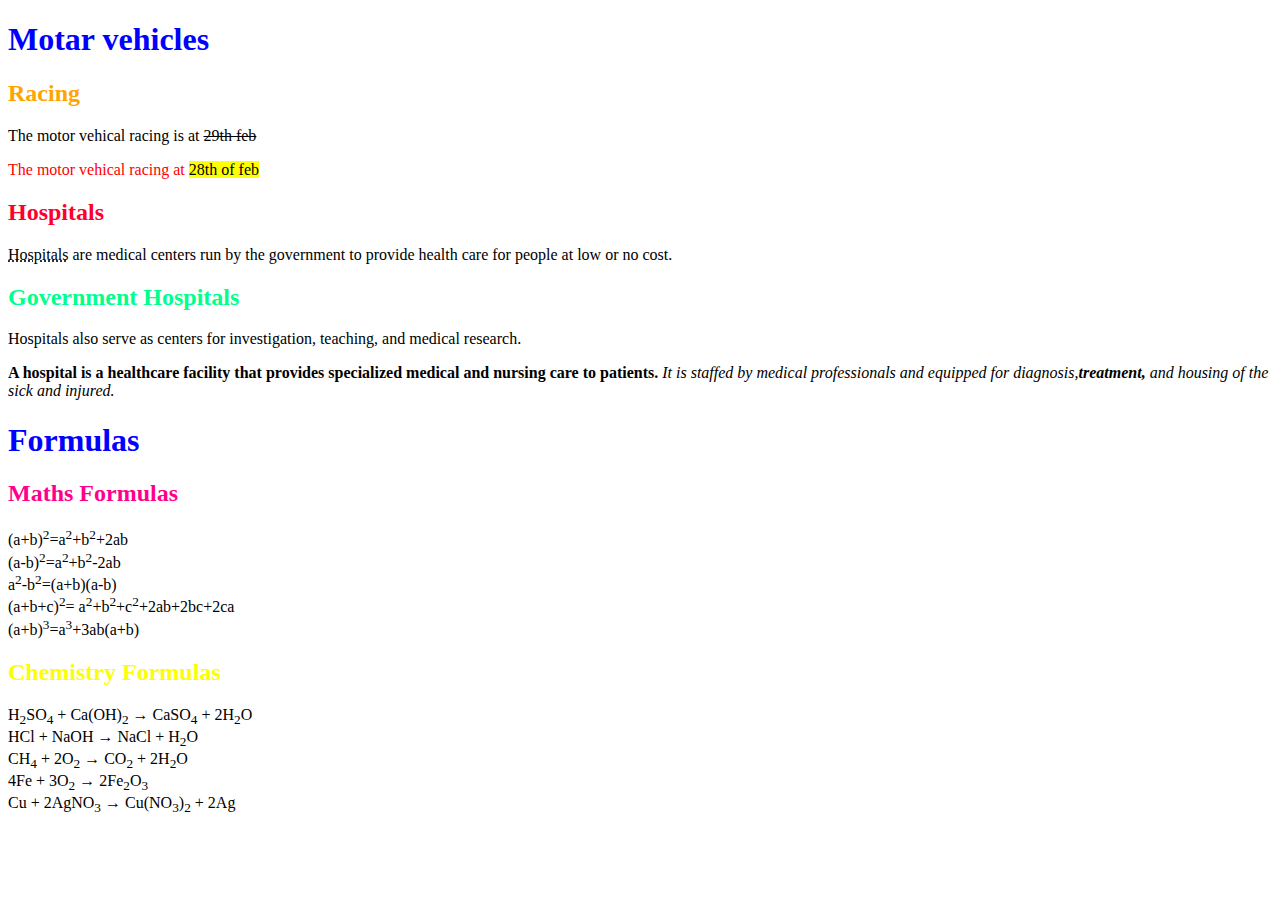
<file: 2 mar 25/index4.html>
<!DOCTYPE html>
<html lang="en">
<head>
    <meta charset="UTF-8">
    <meta name="viewport" content="width=device-width, initial-scale=1.0">
    <title>GEC TALAKAL</title>
</head>
<body>
    <h1 style="color:blue;">Motar vehicles</h1>
    <h2 style="color:orange;">Racing</h2>
    <p>The motor vehical racing is at <del>29th feb</del></p>
<p style="color:red;">The motor vehical racing at <mark>28th of feb</mark></p>
<h2 style="color:rgb(255, 0, 43);">Hospitals</h2>
<p><abbr title="Government hospitals">Hospitals</abbr>  are medical centers run by the government to provide health care for people at low or no cost.</p>
<h2 style="color:rgb(0, 255, 140);">Government Hospitals</h2>Hospitals also serve as centers for investigation, teaching, and medical research.</p>

<p><b>A hospital is a healthcare facility that provides specialized medical and nursing care to patients.</b><i> It is staffed by medical professionals and equipped for <em>diagnosis,</em><strong>treatment,</strong> and housing of the sick and injured.</i> 
    <h1 style="color:blue;">Formulas</h1> 
    <h2 style="color:rgb(255, 0, 140);">Maths Formulas</h2>
    <p>(a+b)<sup>2</sup>=a<sup>2</sup>+b<sup>2</sup>+2ab <br> (a-b)<sup>2</sup>=a<sup>2</sup>+b<sup>2</sup>-2ab <br> a<sup>2</sup>-b<sup>2</sup>=(a+b)(a-b) <br>
        (a+b+c)<sup>2</sup>= a<sup>2</sup>+b<sup>2</sup>+c<sup>2</sup>+2ab+2bc+2ca <br> (a+b)<sup>3</sup>=a<sup>3</sup>+3ab(a+b)
    </p> 
    <h2 style="color:rgb(251, 255, 0);">Chemistry Formulas</h2>  
    <p>H<sub>2</sub>SO<sub>4</sub> + Ca(OH)<sub>2</sub> → CaSO<sub>4</sub> + 2H<sub>2</sub>O <br> HCl + NaOH → NaCl + H<sub>2</sub>O <br>CH<sub>4</sub> + 2O<sub>2</sub> → CO<sub>2</sub> + 2H<sub>2</sub>O
    <br> 4Fe + 3O<sub>2</sub> → 2Fe<sub>2</sub>O<sub>3</sub> <br> Cu + 2AgNO<sub>3</sub> → Cu(NO<sub>3</sub>)<sub>2</sub> + 2Ag

</p>
</body>
</html>
</file>
